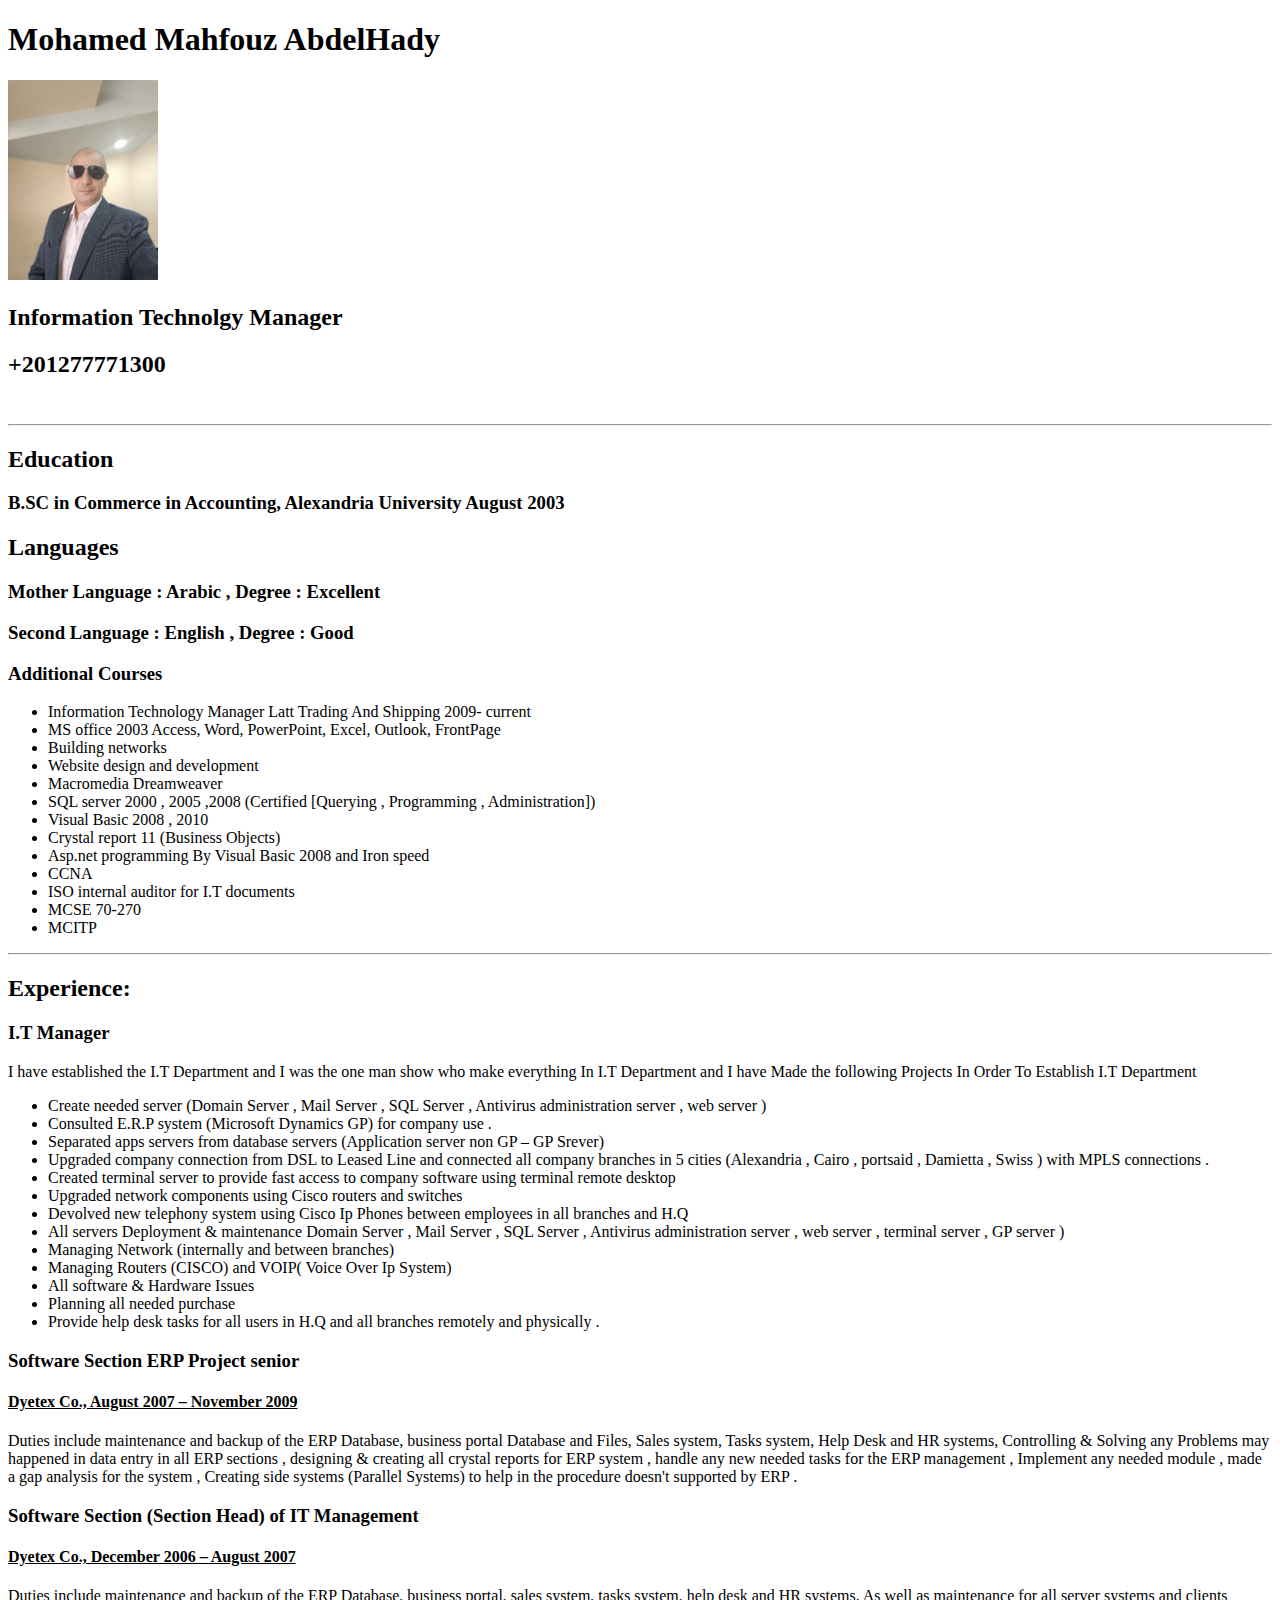
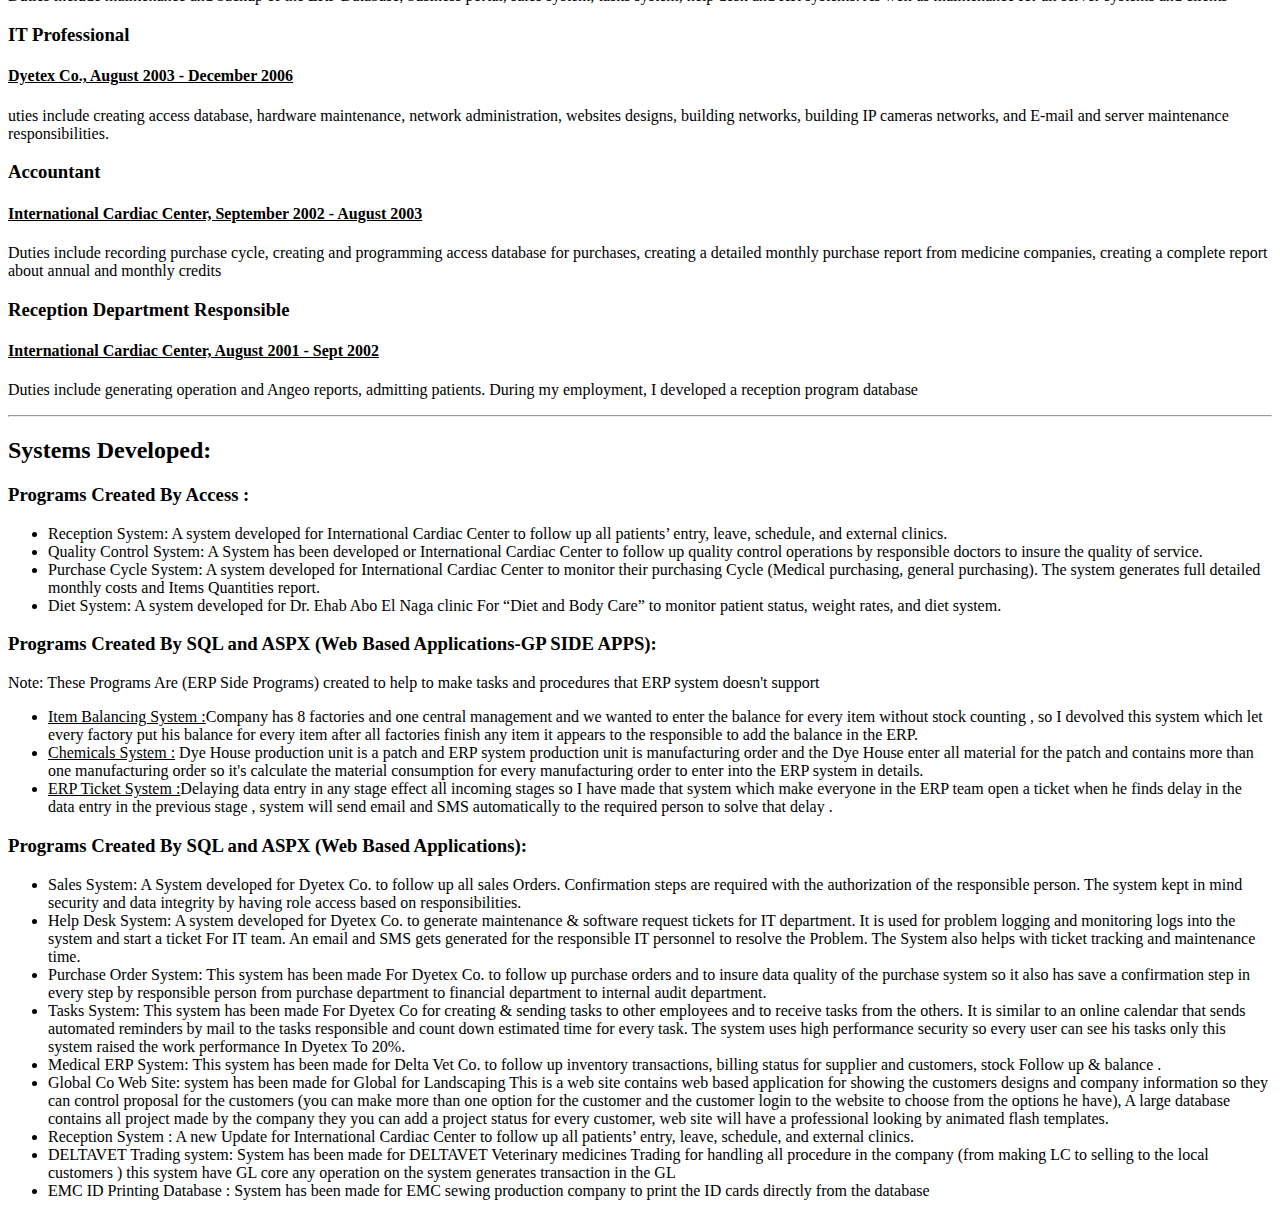
<file: Index.html>
<!DOCTYPE html>
<html lang="en">
<head>
    <meta charset="UTF-8">
    <meta name="viewport" content="width=device-width, initial-scale=1.0">
    <title>My Resume</title>
</head>
<body>
    <H1>Mohamed Mahfouz AbdelHady</H1>
    <img src="./Assets/Images/IMG20230717121425.jpg" alt="Mohamed Mahfouz Personal Photo"  height="200" />
    <H2>Information Technolgy Manager </H2>
    <h2>+201277771300</h2>
    <br/>
    <hr/>
    <h2>Education</h2>
    <h3>B.SC in Commerce in Accounting, Alexandria University August 2003</h3>
    <h2>Languages</h2> 

      <h3>Mother Language : Arabic  ,  Degree : Excellent</h3>
      <h3>Second Language : English ,  Degree : Good</h3>


    <h3>Additional Courses</h3>
    <ul>
     <li>Information Technology Manager Latt Trading And Shipping 2009- current</li>
    <li>MS office 2003 Access, Word, PowerPoint, Excel, Outlook, FrontPage </li>
    <li>Building networks</li>
    <li>Website design and development</li>
    <li>Macromedia Dreamweaver</li>
    <li>SQL server 2000 , 2005 ,2008 (Certified [Querying , Programming , Administration]) </li>
    <li>Visual Basic 2008 , 2010</li>
    <li>Crystal report 11 (Business Objects)</li>
    <li>Asp.net programming By Visual Basic 2008 and Iron speed</li>
    <li>CCNA </li>
    <li>ISO internal auditor for I.T documents</li>
    <li>MCSE 70-270</li>
    <li>MCITP</li>
    </ul>
<hr/>
<h2>Experience:</h2>

<h3>I.T Manager</h3>


<p>I have established the I.T Department and I was the one man show who make everything In I.T Department and I have Made the following Projects In Order To Establish I.T Department</p>
<ul>
<li>Create needed server (Domain Server , Mail Server , SQL Server , Antivirus administration server , web server )</li>
<li>Consulted E.R.P system (Microsoft Dynamics GP) for company use .</li>
<li>Separated apps servers from database servers (Application server non GP – GP Srever)</li>
<li>Upgraded company connection from DSL to Leased Line and connected all company branches in  5 cities (Alexandria , Cairo , portsaid , Damietta , Swiss ) with MPLS connections .</li>
<li>Created terminal server to  provide fast access to company software using terminal remote desktop</li>
<li>Upgraded network components using Cisco routers and switches  </li>
<li>Devolved new telephony system using Cisco Ip Phones between employees in all branches and H.Q</li>
<li>All servers Deployment & maintenance Domain Server , Mail Server , SQL Server , Antivirus administration server , web server , terminal server , GP server )</li>
<li>Managing Network (internally and between branches)</li>
<li>Managing Routers (CISCO) and VOIP( Voice Over Ip System)</li>
<li>All software & Hardware Issues </li>
<li>Planning all needed purchase</li>
<li>Provide help desk tasks for all users in H.Q and all branches remotely and physically .</li>
</ul>
<h3>Software Section ERP Project senior</h3>
<h4><u>Dyetex Co., August 2007 – November 2009</u></h4>
<p>Duties include maintenance and backup of the ERP Database, business portal Database and Files, Sales system, Tasks system, Help Desk and HR systems, Controlling & Solving any Problems may happened in data entry in all ERP sections , designing & creating  all crystal reports for ERP system , handle any new needed tasks for the ERP management , Implement any needed module  , made a gap analysis for the system , Creating side systems (Parallel Systems)  to help in the procedure doesn't supported by ERP .</p>

<h3>Software Section (Section Head) of IT Management </h3>
<h4><u>Dyetex Co., December 2006 – August 2007 </u></h4>
<p>Duties include maintenance and backup of the ERP Database, business portal, sales system, tasks system, help desk and HR systems.  As well as maintenance for all server systems and clients</p>

<h3>IT Professional</h3>
<h4><u>Dyetex Co., August 2003 - December 2006</u></h4>
<p>uties include creating access database, hardware maintenance, network administration, websites designs, building networks, building IP cameras networks, and E-mail and server maintenance responsibilities.</p>

<h3>Accountant</h3>
<h4><u>International Cardiac Center, September 2002 - August 2003</u></h4>
<p>Duties include recording purchase cycle, creating and programming access database for purchases, creating a detailed monthly purchase report from medicine companies, creating a complete report about annual and monthly credits</p>



<h3>Reception Department Responsible</h3>
<h4><u>International Cardiac Center, August 2001 - Sept 2002</u></h4>
<p>Duties include generating operation and Angeo reports, admitting patients.  During my employment, I developed a reception program database</p>
<hr/>

<h2>Systems Developed: </h2>

<h3>Programs Created By Access :</h3>
<ul>
<li>Reception System: A system developed for International Cardiac Center to follow up all patients’ entry, leave, schedule, and external clinics.</li>
<li>Quality Control System: A System has been developed or International Cardiac Center to follow up quality control operations by responsible doctors to insure the quality of service.</li>
<li>Purchase Cycle System: A system developed for International Cardiac Center to monitor their purchasing Cycle (Medical purchasing, general purchasing).  The system generates full detailed monthly costs and Items Quantities report.</li>
<li>Diet System: A system developed for Dr. Ehab Abo El Naga clinic For “Diet and Body Care” to monitor patient status, weight rates, and diet system. </li>

</ul>

<h3>Programs Created By SQL and ASPX  (Web Based Applications-GP SIDE APPS):</h3>

<p>Note: These Programs Are (ERP Side Programs) created to help to make tasks and procedures that ERP system doesn't support </p>
<ul>
<li><u>Item Balancing System :</u>Company has 8 factories and one central management and we wanted to enter the balance for every item without stock counting , so I devolved this system which let every factory put his balance for every item after all factories finish any item it appears to the responsible to add the balance in the ERP.</li>
<li><u>Chemicals System :</u> Dye House production unit is a patch and ERP system production unit is manufacturing order and the Dye House enter all material for the patch and contains more than one manufacturing order so it's calculate the material consumption for every manufacturing order to enter into the ERP system in details.</li>
<li><u>ERP Ticket System :</u>Delaying data entry in any stage effect all incoming stages so I have made that system which make everyone in the ERP team open a ticket when he finds delay in the data entry in the previous stage , system will send email and SMS automatically to the required person to solve that delay .</li>
</ul>




<h3>Programs Created By SQL and ASPX  (Web Based Applications):</h3>

<ul>
    <li>Sales System: A System developed for Dyetex Co. to follow up all sales Orders.  Confirmation steps are required with the authorization of the responsible person.  The system kept in mind security and data integrity by having role access based on responsibilities.</li>
    <li>Help Desk System: A system developed for Dyetex Co. to generate maintenance & software request tickets for IT department. It is used for problem logging and monitoring logs into the system and start a ticket For IT team.  An email and SMS gets generated for the responsible IT personnel to resolve the Problem.  The System also helps with ticket tracking and maintenance time.</li>
    <li>Purchase Order System: This system has been made For Dyetex Co. to follow up purchase orders and to insure data quality of the purchase system so it also has save a confirmation step in every step by responsible person from purchase department to financial department to internal audit department.</li>
    <li>Tasks System: This system has been made For Dyetex Co for creating & sending tasks to other employees and to receive tasks from the others.  It is similar to an online calendar that sends automated reminders by mail to the tasks responsible and count down estimated time for every task.  The system uses high performance security so every user can see his tasks only this system raised the work performance In Dyetex To 20%.</li>
    <li>Medical ERP System:  This system has been made for Delta Vet Co. to follow up inventory transactions, billing status for supplier and customers, stock  Follow up & balance .</li>
    <li>Global Co Web Site:   system has been made for Global for Landscaping This is a web site contains web based application for showing the customers designs and company information so they can control proposal for the customers (you can make more than one option for the customer and the customer login to the website to choose from the options he have), A large database contains all project made by the company they you can add a project status for every customer, web site will have a professional looking by animated flash templates.</li>
    <li>Reception System :   A new Update  for International Cardiac Center to follow up all patients’ entry, leave, schedule, and external clinics.</li>
    <li>DELTAVET Trading system:  System has been made for DELTAVET Veterinary medicines Trading for handling all procedure in the company (from making LC to selling to the local customers ) this system have GL core any operation on the system  generates transaction in the GL </li>
    <li>EMC ID Printing  Database : System has been made for EMC sewing production company to print the ID cards directly from the database </li>
</ul>







    
</body>
</html>
</file>
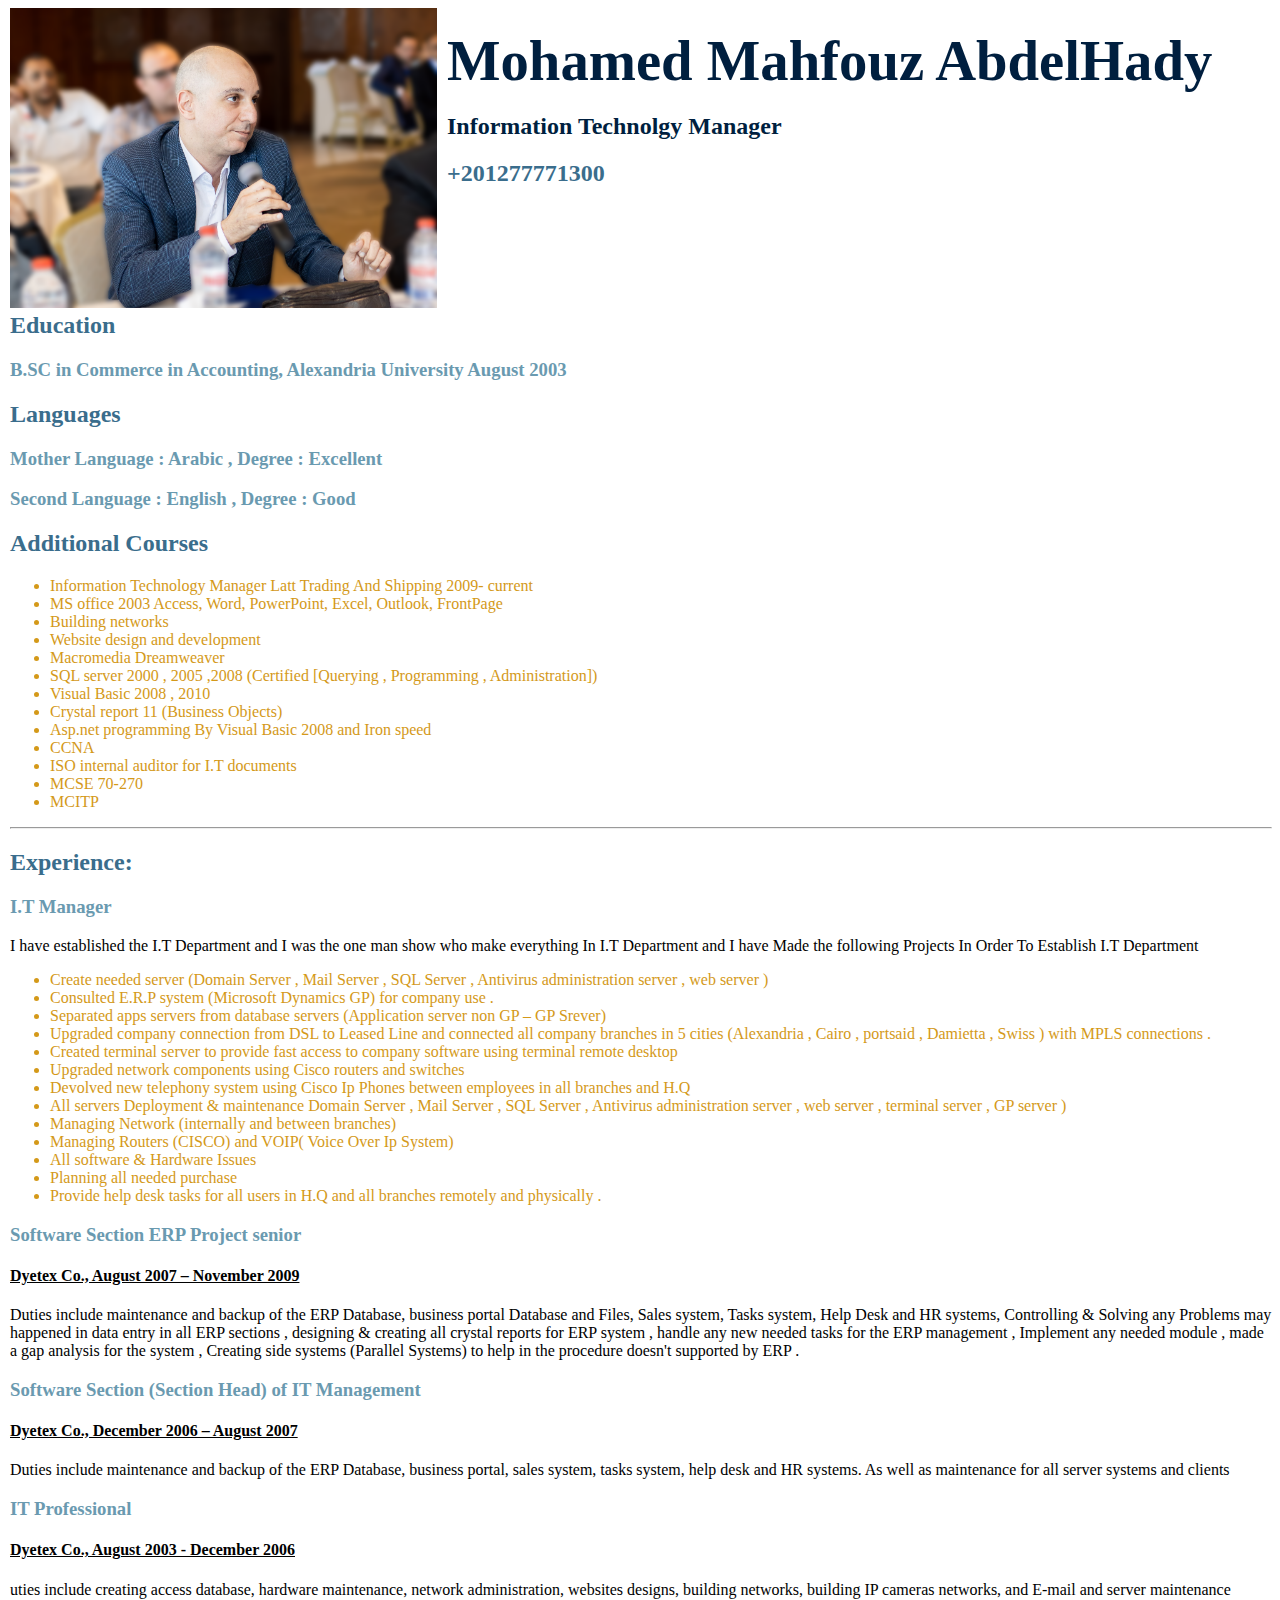
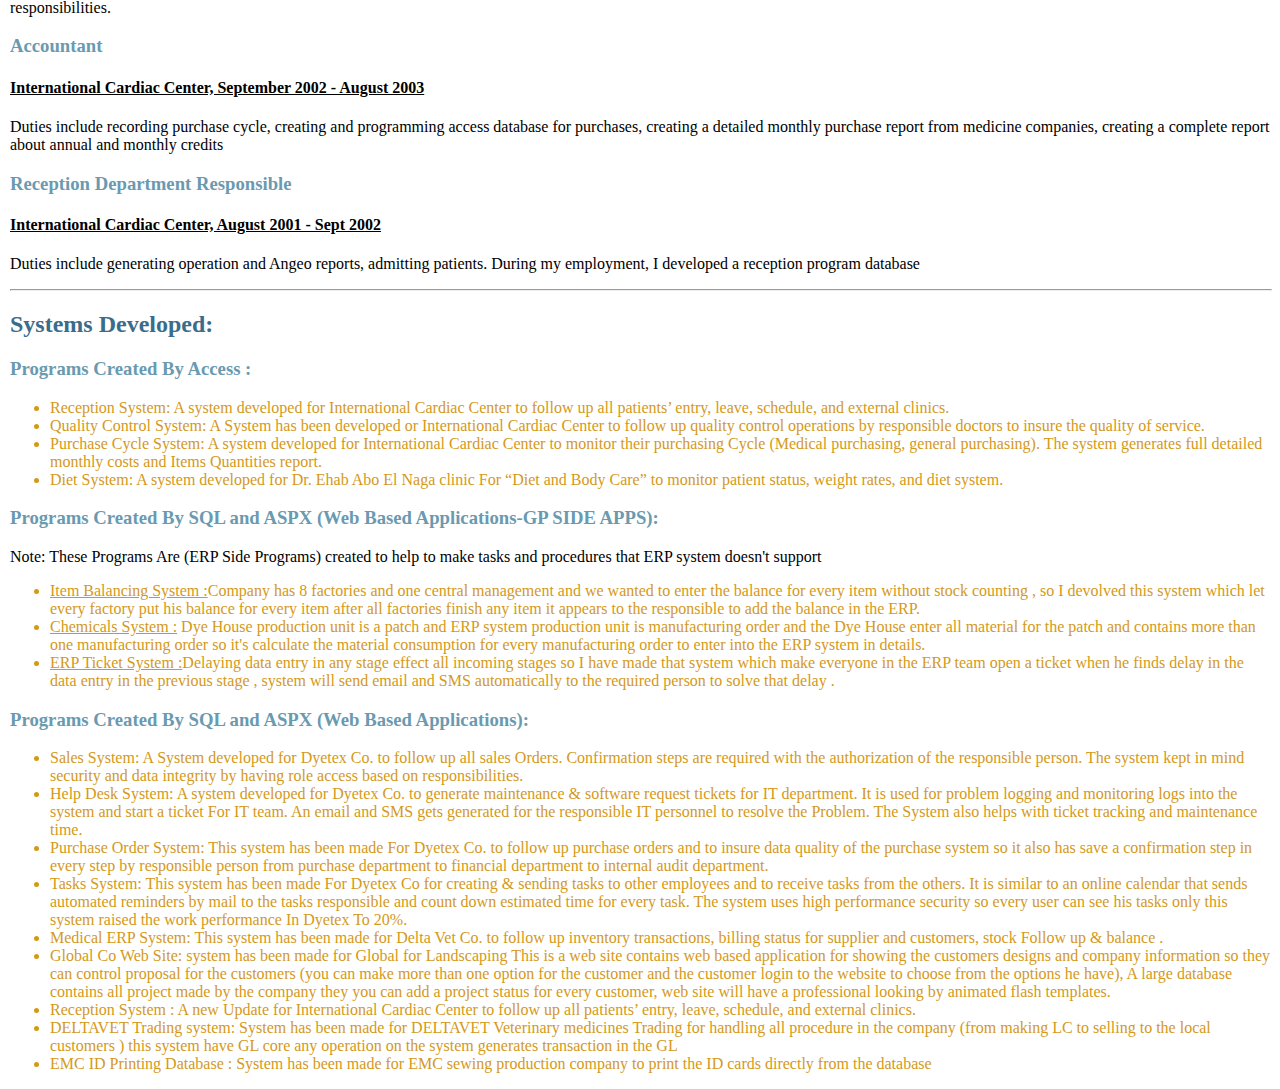
<file: index.html>
<!DOCTYPE html>
<html lang="en"  >
<head>
    <meta charset="UTF-8">
    <meta name="viewport" content="width=device-width, initial-scale=1.0">
    <title>My Resume</title>
</head>
<link rel="stylesheet" href="./styles.css"> 
<body>
</div>
<div id="image">
    <img id="im" src="./Assets/Images/resumepic.png "alt="Mohamed Mahfouz Personal Photo"  height="300" class="image" />
</div> 
    <div Id="maindiv">
    <div id="head">
    <H1>Mohamed Mahfouz AbdelHady</H1>
    <h2 class="job">Information Technolgy Manager </H2>
        <h2 class="centered">+201277771300</h2>
    
</div>
    
    
    
</div>

</br>

  <div id="edu">
  
    <h2>Education</h2>
    <h3>B.SC in Commerce in Accounting, Alexandria University August 2003</h3>
    <h2>Languages</h2> 

      <h3>Mother Language : Arabic  ,  Degree : Excellent</h3>
      <h3>Second Language : English ,  Degree : Good</h3>

  </div>
    <h2>Additional Courses</h3>
    <ul>
     <li>Information Technology Manager Latt Trading And Shipping 2009- current</li>
    <li>MS office 2003 Access, Word, PowerPoint, Excel, Outlook, FrontPage </li>
    <li>Building networks</li>
    <li>Website design and development</li>
    <li>Macromedia Dreamweaver</li>
    <li>SQL server 2000 , 2005 ,2008 (Certified [Querying , Programming , Administration]) </li>
    <li>Visual Basic 2008 , 2010</li>
    <li>Crystal report 11 (Business Objects)</li>
    <li>Asp.net programming By Visual Basic 2008 and Iron speed</li>
    <li>CCNA </li>
    <li>ISO internal auditor for I.T documents</li>
    <li>MCSE 70-270</li>
    <li>MCITP</li>
    </ul>
<hr/>
<h2>Experience:</h2>

<h3>I.T Manager</h3>


<p>I have established the I.T Department and I was the one man show who make everything In I.T Department and I have Made the following Projects In Order To Establish I.T Department</p>
<ul>
<li>Create needed server (Domain Server , Mail Server , SQL Server , Antivirus administration server , web server )</li>
<li>Consulted E.R.P system (Microsoft Dynamics GP) for company use .</li>
<li>Separated apps servers from database servers (Application server non GP – GP Srever)</li>
<li>Upgraded company connection from DSL to Leased Line and connected all company branches in  5 cities (Alexandria , Cairo , portsaid , Damietta , Swiss ) with MPLS connections .</li>
<li>Created terminal server to  provide fast access to company software using terminal remote desktop</li>
<li>Upgraded network components using Cisco routers and switches  </li>
<li>Devolved new telephony system using Cisco Ip Phones between employees in all branches and H.Q</li>
<li>All servers Deployment & maintenance Domain Server , Mail Server , SQL Server , Antivirus administration server , web server , terminal server , GP server )</li>
<li>Managing Network (internally and between branches)</li>
<li>Managing Routers (CISCO) and VOIP( Voice Over Ip System)</li>
<li>All software & Hardware Issues </li>
<li>Planning all needed purchase</li>
<li>Provide help desk tasks for all users in H.Q and all branches remotely and physically .</li>
</ul>
<h3>Software Section ERP Project senior</h3>
<h4><u>Dyetex Co., August 2007 – November 2009</u></h4>
<p>Duties include maintenance and backup of the ERP Database, business portal Database and Files, Sales system, Tasks system, Help Desk and HR systems, Controlling & Solving any Problems may happened in data entry in all ERP sections , designing & creating  all crystal reports for ERP system , handle any new needed tasks for the ERP management , Implement any needed module  , made a gap analysis for the system , Creating side systems (Parallel Systems)  to help in the procedure doesn't supported by ERP .</p>

<h3>Software Section (Section Head) of IT Management </h3>
<h4><u>Dyetex Co., December 2006 – August 2007 </u></h4>
<p>Duties include maintenance and backup of the ERP Database, business portal, sales system, tasks system, help desk and HR systems.  As well as maintenance for all server systems and clients</p>

<h3>IT Professional</h3>
<h4><u>Dyetex Co., August 2003 - December 2006</u></h4>
<p>uties include creating access database, hardware maintenance, network administration, websites designs, building networks, building IP cameras networks, and E-mail and server maintenance responsibilities.</p>

<h3>Accountant</h3>
<h4><u>International Cardiac Center, September 2002 - August 2003</u></h4>
<p>Duties include recording purchase cycle, creating and programming access database for purchases, creating a detailed monthly purchase report from medicine companies, creating a complete report about annual and monthly credits</p>



<h3>Reception Department Responsible</h3>
<h4><u>International Cardiac Center, August 2001 - Sept 2002</u></h4>
<p>Duties include generating operation and Angeo reports, admitting patients.  During my employment, I developed a reception program database</p>
<hr/>

<h2>Systems Developed: </h2>

<h3>Programs Created By Access :</h3>
<ul>
<li>Reception System: A system developed for International Cardiac Center to follow up all patients’ entry, leave, schedule, and external clinics.</li>
<li>Quality Control System: A System has been developed or International Cardiac Center to follow up quality control operations by responsible doctors to insure the quality of service.</li>
<li>Purchase Cycle System: A system developed for International Cardiac Center to monitor their purchasing Cycle (Medical purchasing, general purchasing).  The system generates full detailed monthly costs and Items Quantities report.</li>
<li>Diet System: A system developed for Dr. Ehab Abo El Naga clinic For “Diet and Body Care” to monitor patient status, weight rates, and diet system. </li>

</ul>

<h3>Programs Created By SQL and ASPX  (Web Based Applications-GP SIDE APPS):</h3>

<p>Note: These Programs Are (ERP Side Programs) created to help to make tasks and procedures that ERP system doesn't support </p>
<ul>
<li><u>Item Balancing System :</u>Company has 8 factories and one central management and we wanted to enter the balance for every item without stock counting , so I devolved this system which let every factory put his balance for every item after all factories finish any item it appears to the responsible to add the balance in the ERP.</li>
<li><u>Chemicals System :</u> Dye House production unit is a patch and ERP system production unit is manufacturing order and the Dye House enter all material for the patch and contains more than one manufacturing order so it's calculate the material consumption for every manufacturing order to enter into the ERP system in details.</li>
<li><u>ERP Ticket System :</u>Delaying data entry in any stage effect all incoming stages so I have made that system which make everyone in the ERP team open a ticket when he finds delay in the data entry in the previous stage , system will send email and SMS automatically to the required person to solve that delay .</li>
</ul>




<h3>Programs Created By SQL and ASPX  (Web Based Applications):</h3>

<ul>
    <li>Sales System: A System developed for Dyetex Co. to follow up all sales Orders.  Confirmation steps are required with the authorization of the responsible person.  The system kept in mind security and data integrity by having role access based on responsibilities.</li>
    <li>Help Desk System: A system developed for Dyetex Co. to generate maintenance & software request tickets for IT department. It is used for problem logging and monitoring logs into the system and start a ticket For IT team.  An email and SMS gets generated for the responsible IT personnel to resolve the Problem.  The System also helps with ticket tracking and maintenance time.</li>
    <li>Purchase Order System: This system has been made For Dyetex Co. to follow up purchase orders and to insure data quality of the purchase system so it also has save a confirmation step in every step by responsible person from purchase department to financial department to internal audit department.</li>
    <li>Tasks System: This system has been made For Dyetex Co for creating & sending tasks to other employees and to receive tasks from the others.  It is similar to an online calendar that sends automated reminders by mail to the tasks responsible and count down estimated time for every task.  The system uses high performance security so every user can see his tasks only this system raised the work performance In Dyetex To 20%.</li>
    <li>Medical ERP System:  This system has been made for Delta Vet Co. to follow up inventory transactions, billing status for supplier and customers, stock  Follow up & balance .</li>
    <li>Global Co Web Site:   system has been made for Global for Landscaping This is a web site contains web based application for showing the customers designs and company information so they can control proposal for the customers (you can make more than one option for the customer and the customer login to the website to choose from the options he have), A large database contains all project made by the company they you can add a project status for every customer, web site will have a professional looking by animated flash templates.</li>
    <li>Reception System :   A new Update  for International Cardiac Center to follow up all patients’ entry, leave, schedule, and external clinics.</li>
    <li>DELTAVET Trading system:  System has been made for DELTAVET Veterinary medicines Trading for handling all procedure in the company (from making LC to selling to the local customers ) this system have GL core any operation on the system  generates transaction in the GL </li>
    <li>EMC ID Printing  Database : System has been made for EMC sewing production company to print the ID cards directly from the database </li>
</ul>







    
</body>
</html>
</file>
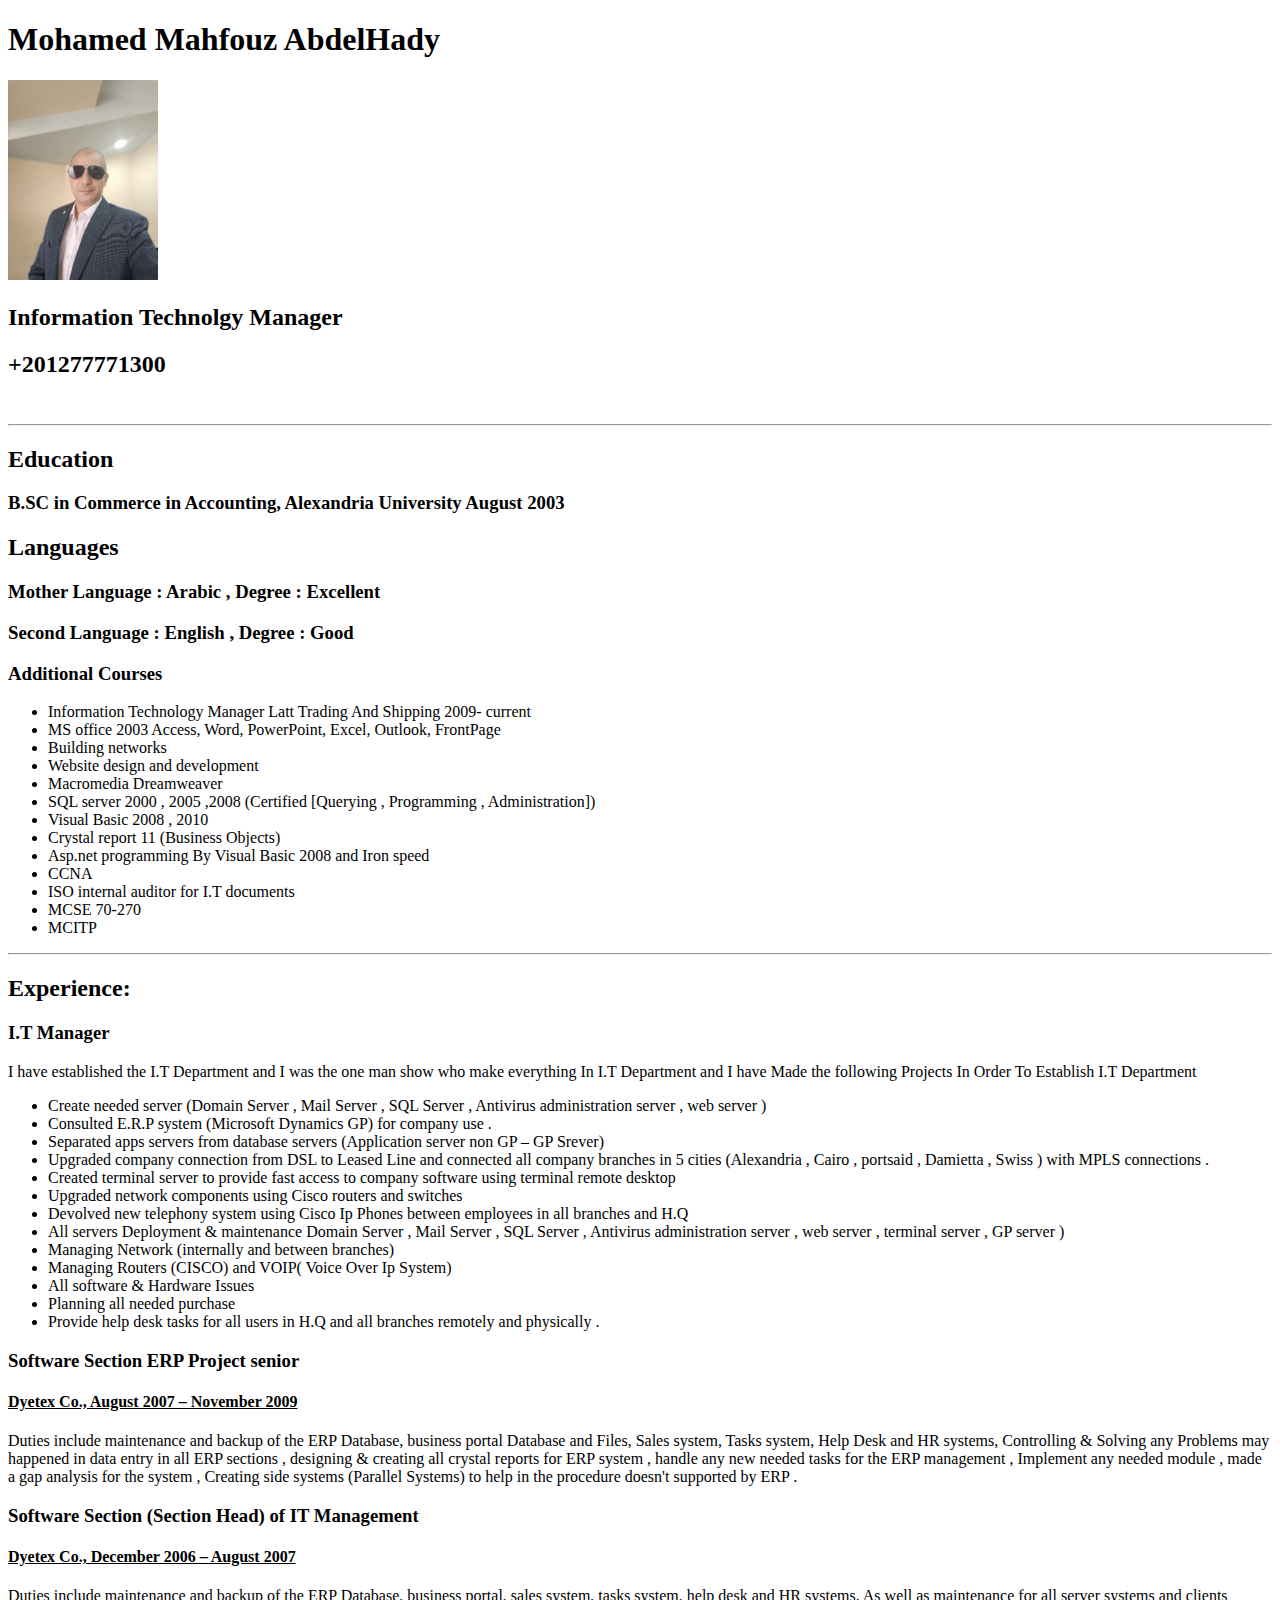
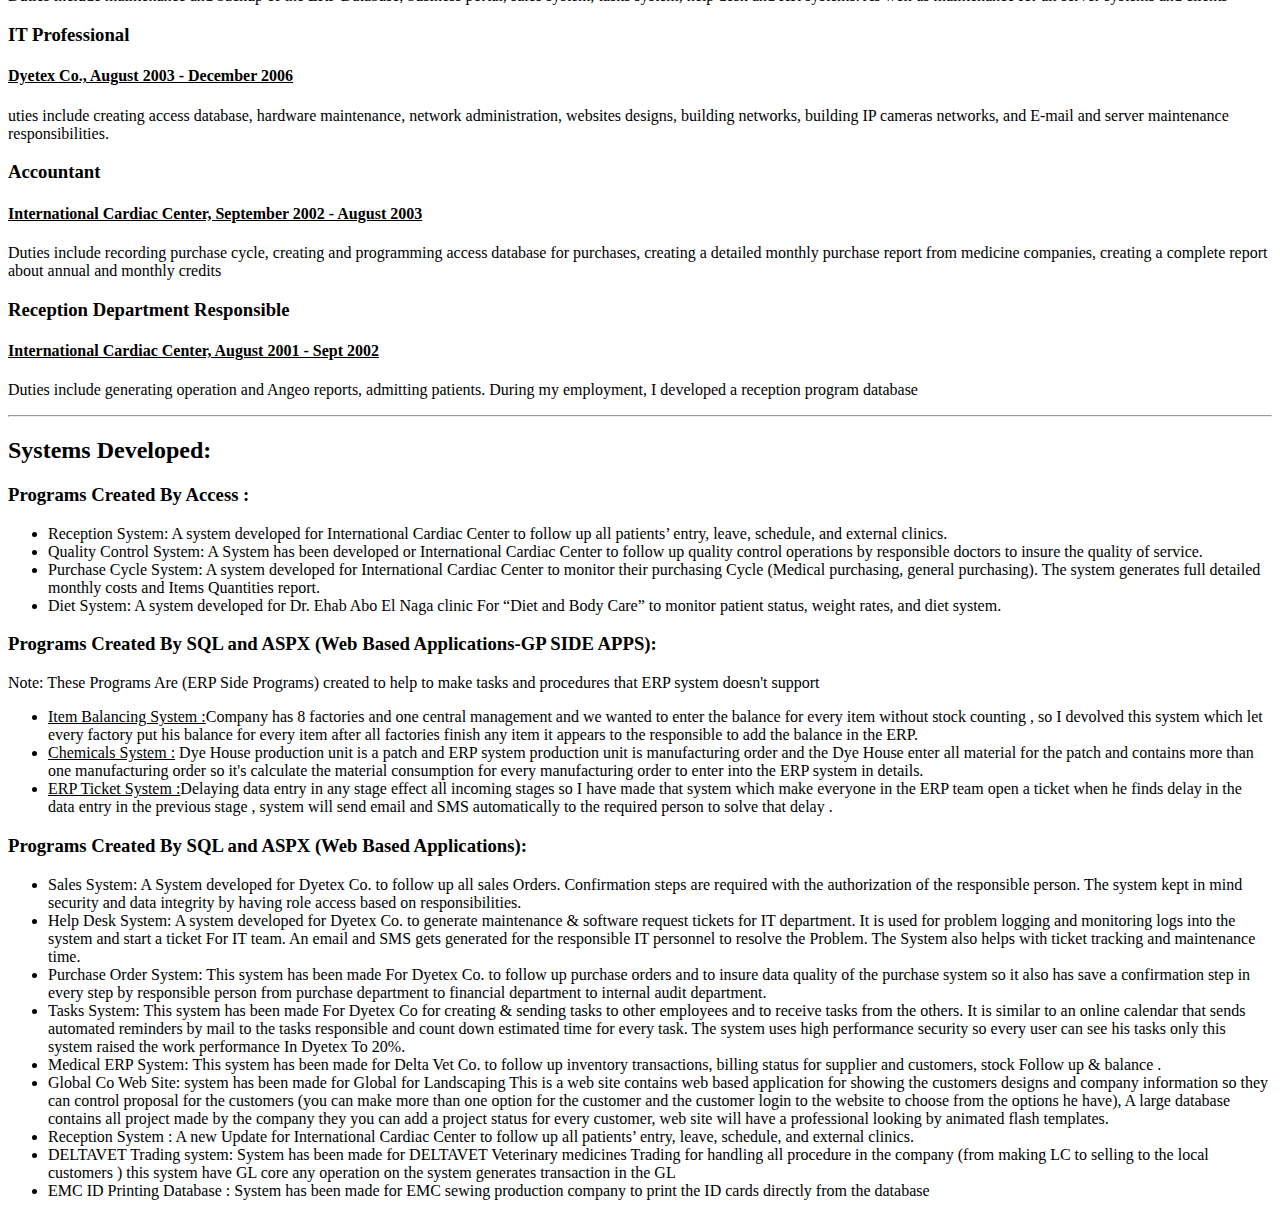
<file: Indexold.html>
<!DOCTYPE html>
<html lang="en">
<head>
    <meta charset="UTF-8">
    <meta name="viewport" content="width=device-width, initial-scale=1.0">
    <title>My Resume</title>
</head>
<body>
    <H1>Mohamed Mahfouz AbdelHady</H1>
    <img src="./Assets/Images/IMG20230717121425.jpg" alt="Mohamed Mahfouz Personal Photo"  height="200" />
    <H2>Information Technolgy Manager </H2>
    <h2>+201277771300</h2>
    <br/>
    <hr/>
    <h2>Education</h2>
    <h3>B.SC in Commerce in Accounting, Alexandria University August 2003</h3>
    <h2>Languages</h2> 

      <h3>Mother Language : Arabic  ,  Degree : Excellent</h3>
      <h3>Second Language : English ,  Degree : Good</h3>


    <h3>Additional Courses</h3>
    <ul>
     <li>Information Technology Manager Latt Trading And Shipping 2009- current</li>
    <li>MS office 2003 Access, Word, PowerPoint, Excel, Outlook, FrontPage </li>
    <li>Building networks</li>
    <li>Website design and development</li>
    <li>Macromedia Dreamweaver</li>
    <li>SQL server 2000 , 2005 ,2008 (Certified [Querying , Programming , Administration]) </li>
    <li>Visual Basic 2008 , 2010</li>
    <li>Crystal report 11 (Business Objects)</li>
    <li>Asp.net programming By Visual Basic 2008 and Iron speed</li>
    <li>CCNA </li>
    <li>ISO internal auditor for I.T documents</li>
    <li>MCSE 70-270</li>
    <li>MCITP</li>
    </ul>
<hr/>
<h2>Experience:</h2>

<h3>I.T Manager</h3>


<p>I have established the I.T Department and I was the one man show who make everything In I.T Department and I have Made the following Projects In Order To Establish I.T Department</p>
<ul>
<li>Create needed server (Domain Server , Mail Server , SQL Server , Antivirus administration server , web server )</li>
<li>Consulted E.R.P system (Microsoft Dynamics GP) for company use .</li>
<li>Separated apps servers from database servers (Application server non GP – GP Srever)</li>
<li>Upgraded company connection from DSL to Leased Line and connected all company branches in  5 cities (Alexandria , Cairo , portsaid , Damietta , Swiss ) with MPLS connections .</li>
<li>Created terminal server to  provide fast access to company software using terminal remote desktop</li>
<li>Upgraded network components using Cisco routers and switches  </li>
<li>Devolved new telephony system using Cisco Ip Phones between employees in all branches and H.Q</li>
<li>All servers Deployment & maintenance Domain Server , Mail Server , SQL Server , Antivirus administration server , web server , terminal server , GP server )</li>
<li>Managing Network (internally and between branches)</li>
<li>Managing Routers (CISCO) and VOIP( Voice Over Ip System)</li>
<li>All software & Hardware Issues </li>
<li>Planning all needed purchase</li>
<li>Provide help desk tasks for all users in H.Q and all branches remotely and physically .</li>
</ul>
<h3>Software Section ERP Project senior</h3>
<h4><u>Dyetex Co., August 2007 – November 2009</u></h4>
<p>Duties include maintenance and backup of the ERP Database, business portal Database and Files, Sales system, Tasks system, Help Desk and HR systems, Controlling & Solving any Problems may happened in data entry in all ERP sections , designing & creating  all crystal reports for ERP system , handle any new needed tasks for the ERP management , Implement any needed module  , made a gap analysis for the system , Creating side systems (Parallel Systems)  to help in the procedure doesn't supported by ERP .</p>

<h3>Software Section (Section Head) of IT Management </h3>
<h4><u>Dyetex Co., December 2006 – August 2007 </u></h4>
<p>Duties include maintenance and backup of the ERP Database, business portal, sales system, tasks system, help desk and HR systems.  As well as maintenance for all server systems and clients</p>

<h3>IT Professional</h3>
<h4><u>Dyetex Co., August 2003 - December 2006</u></h4>
<p>uties include creating access database, hardware maintenance, network administration, websites designs, building networks, building IP cameras networks, and E-mail and server maintenance responsibilities.</p>

<h3>Accountant</h3>
<h4><u>International Cardiac Center, September 2002 - August 2003</u></h4>
<p>Duties include recording purchase cycle, creating and programming access database for purchases, creating a detailed monthly purchase report from medicine companies, creating a complete report about annual and monthly credits</p>



<h3>Reception Department Responsible</h3>
<h4><u>International Cardiac Center, August 2001 - Sept 2002</u></h4>
<p>Duties include generating operation and Angeo reports, admitting patients.  During my employment, I developed a reception program database</p>
<hr/>

<h2>Systems Developed: </h2>

<h3>Programs Created By Access :</h3>
<ul>
<li>Reception System: A system developed for International Cardiac Center to follow up all patients’ entry, leave, schedule, and external clinics.</li>
<li>Quality Control System: A System has been developed or International Cardiac Center to follow up quality control operations by responsible doctors to insure the quality of service.</li>
<li>Purchase Cycle System: A system developed for International Cardiac Center to monitor their purchasing Cycle (Medical purchasing, general purchasing).  The system generates full detailed monthly costs and Items Quantities report.</li>
<li>Diet System: A system developed for Dr. Ehab Abo El Naga clinic For “Diet and Body Care” to monitor patient status, weight rates, and diet system. </li>

</ul>

<h3>Programs Created By SQL and ASPX  (Web Based Applications-GP SIDE APPS):</h3>

<p>Note: These Programs Are (ERP Side Programs) created to help to make tasks and procedures that ERP system doesn't support </p>
<ul>
<li><u>Item Balancing System :</u>Company has 8 factories and one central management and we wanted to enter the balance for every item without stock counting , so I devolved this system which let every factory put his balance for every item after all factories finish any item it appears to the responsible to add the balance in the ERP.</li>
<li><u>Chemicals System :</u> Dye House production unit is a patch and ERP system production unit is manufacturing order and the Dye House enter all material for the patch and contains more than one manufacturing order so it's calculate the material consumption for every manufacturing order to enter into the ERP system in details.</li>
<li><u>ERP Ticket System :</u>Delaying data entry in any stage effect all incoming stages so I have made that system which make everyone in the ERP team open a ticket when he finds delay in the data entry in the previous stage , system will send email and SMS automatically to the required person to solve that delay .</li>
</ul>




<h3>Programs Created By SQL and ASPX  (Web Based Applications):</h3>

<ul>
    <li>Sales System: A System developed for Dyetex Co. to follow up all sales Orders.  Confirmation steps are required with the authorization of the responsible person.  The system kept in mind security and data integrity by having role access based on responsibilities.</li>
    <li>Help Desk System: A system developed for Dyetex Co. to generate maintenance & software request tickets for IT department. It is used for problem logging and monitoring logs into the system and start a ticket For IT team.  An email and SMS gets generated for the responsible IT personnel to resolve the Problem.  The System also helps with ticket tracking and maintenance time.</li>
    <li>Purchase Order System: This system has been made For Dyetex Co. to follow up purchase orders and to insure data quality of the purchase system so it also has save a confirmation step in every step by responsible person from purchase department to financial department to internal audit department.</li>
    <li>Tasks System: This system has been made For Dyetex Co for creating & sending tasks to other employees and to receive tasks from the others.  It is similar to an online calendar that sends automated reminders by mail to the tasks responsible and count down estimated time for every task.  The system uses high performance security so every user can see his tasks only this system raised the work performance In Dyetex To 20%.</li>
    <li>Medical ERP System:  This system has been made for Delta Vet Co. to follow up inventory transactions, billing status for supplier and customers, stock  Follow up & balance .</li>
    <li>Global Co Web Site:   system has been made for Global for Landscaping This is a web site contains web based application for showing the customers designs and company information so they can control proposal for the customers (you can make more than one option for the customer and the customer login to the website to choose from the options he have), A large database contains all project made by the company they you can add a project status for every customer, web site will have a professional looking by animated flash templates.</li>
    <li>Reception System :   A new Update  for International Cardiac Center to follow up all patients’ entry, leave, schedule, and external clinics.</li>
    <li>DELTAVET Trading system:  System has been made for DELTAVET Veterinary medicines Trading for handling all procedure in the company (from making LC to selling to the local customers ) this system have GL core any operation on the system  generates transaction in the GL </li>
    <li>EMC ID Printing  Database : System has been made for EMC sewing production company to print the ID cards directly from the database </li>
</ul>







    
</body>
</html>
</file>
<file: styles.css>
h1 {font-size: 15mm;color:#001F3F;}
.job {color:gray ;color:#001F3F;  }

h2 {color:#3A6D8C }
h3 {color:#6A9AB0}
li {color:#d49919; }
h1{
    display: inline;
}
#image{ float:left   ; border-radius: 20%; border-color: white; border-width: 5px;

    }

#maindiv {position:relative ; left: 10px; top :20px

}
#edu{clear: left;}

body{
    margin-left: 10px;
}

@media (max-width:600px){
    h1 {font-size: 30px;color:#001F3F;}
    h2 {color:#3A6D8C ; font-size: 15px;}
}
</file>
